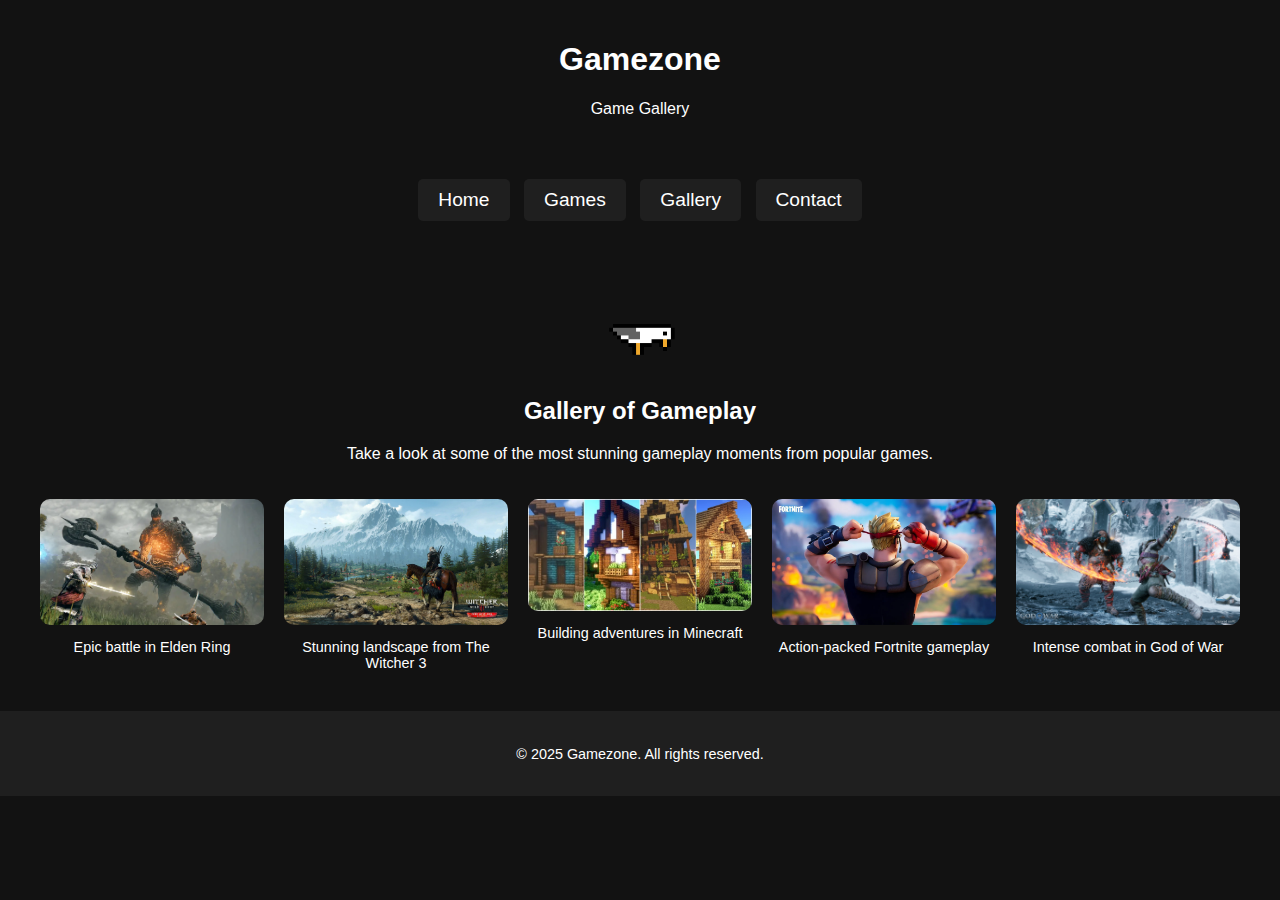
<file: gallery.html>
<!DOCTYPE html>
<html lang="en">
<head>
  <meta charset="UTF-8">
  <meta name="viewport" content="width=device-width, initial-scale=1.0">
  <title>Game Gallery</title>
  <style>
    body {
      background-color: #121212; 
      color: #ffffff; 
      font-family: Arial, sans-serif;
      margin: 0;
    }

    header {
      text-align: center;
      padding: 20px;
    }

    nav {
      text-align: center;
      margin: 20px 0;
    }

    nav button {
      font-size: 1.2rem;
      padding: 10px 20px;
      margin: 5px;
      border: none;
      border-radius: 5px;
      background-color: #1f1f1f;
      color: #ffffff;
      cursor: pointer;
      transition: background-color 0.3s ease;
    }

    nav button:hover {
      background-color: #444444; 
    }

    main {
      text-align: center;
      padding: 20px;
    }

    .gallery {
      display: grid;
      grid-template-columns: repeat(auto-fit, minmax(200px, 1fr));
      gap: 20px;
      padding: 20px;
    }

    .gallery img {
      width: 100%;
      height: auto;
      border-radius: 10px;
    }

    .gallery-caption {
      text-align: center;
      font-size: 0.9rem;
      margin-top: 10px;
    }

    footer {
      text-align: center;
      padding: 20px;
      font-size: 0.9rem;
      background-color: #1f1f1f;
    }
  </style>
</head>
<body>
  <header>
    <h1>Gamezone</h1>
    <p>Game Gallery</p>
  </header>

  <nav>
    <button onclick="location.href='index.html'">Home</button>
    <button onclick="location.href='games.html'">Games</button>
    <button onclick="location.href='gallery.html'">Gallery</button>
    <button onclick="location.href='contact.html'">Contact</button>
  </nav>

  <main>
    <img src="images/gallery.gif"style="width: 100px; height: auto; alt="gallery Banner">

    <h2>Gallery of Gameplay</h2>
    <p>Take a look at some of the most stunning gameplay moments from popular games.</p>

    <div class="gallery">
      <div>
        <img src="images/gameplay1.jpg" alt="Epic battle in Elden Ring">
        <div class="gallery-caption">Epic battle in Elden Ring</div>
      </div>
      <div>
        <img src="images/gameplay2.jpg" alt="Stunning landscape from The Witcher 3">
        <div class="gallery-caption">Stunning landscape from The Witcher 3</div>
      </div>
      <div>
        <img src="images/gameplay3.jpg" alt="Building adventures in Minecraft">
        <div class="gallery-caption">Building adventures in Minecraft</div>
      </div>
      <div>
        <img src="images/gameplay4.jpg" alt="Action-packed Fortnite gameplay">
        <div class="gallery-caption">Action-packed Fortnite gameplay</div>
      </div>
      <div>
        <img src="images/gameplay5.jpg" alt="Intense combat in God of War">
        <div class="gallery-caption">Intense combat in God of War</div>
      </div>
    </div>
  </main>

  <footer>
    <p>&copy; 2025 Gamezone. All rights reserved.</p>
  </footer>
</body>
</html>
</file>
